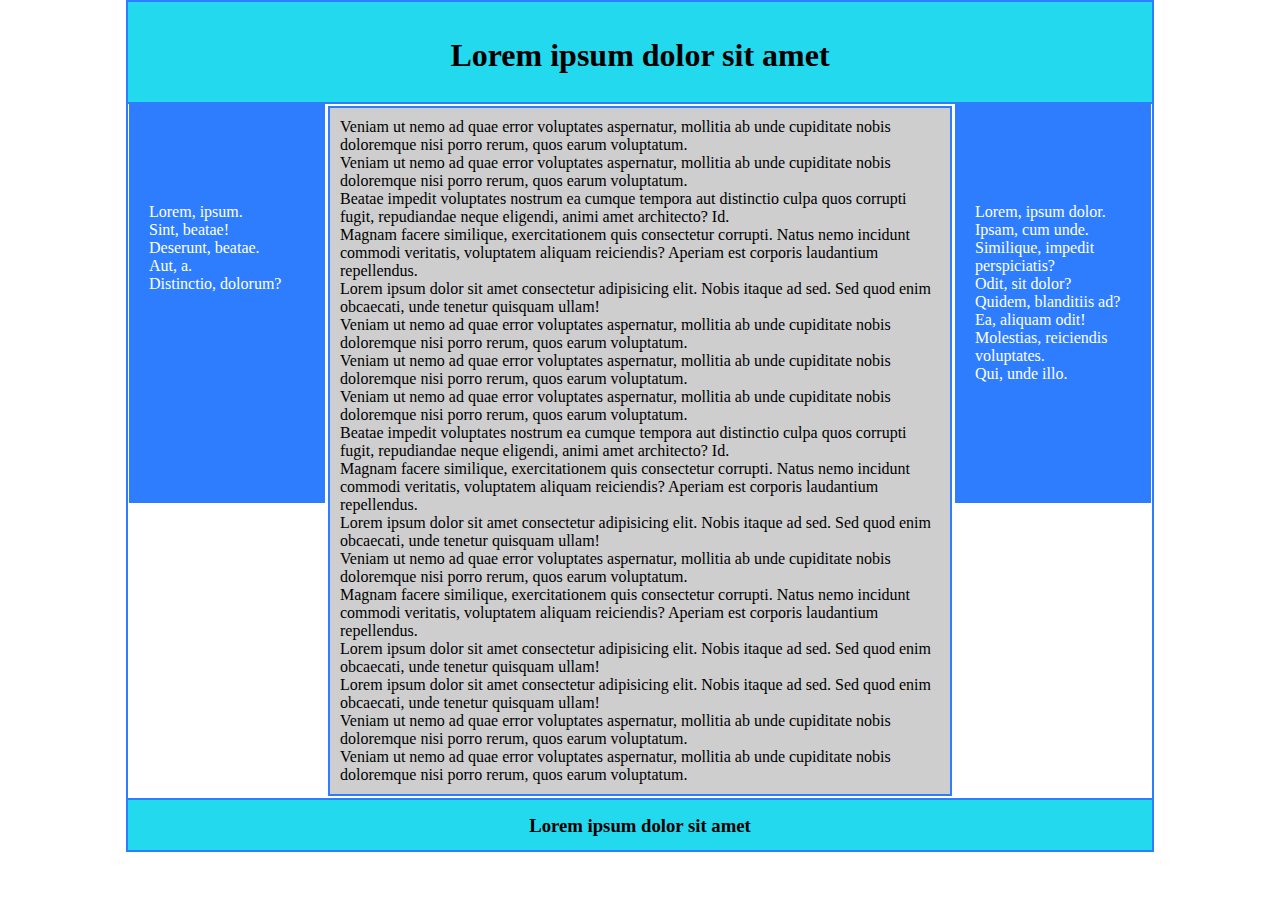
<file: homework1/index.html>
<!DOCTYPE html>
<html lang="zxx">

<head>
    <meta charset="UTF-8">
    <meta name="viewport" content="width=device-width, initial-scale=1.0">
    <meta http-equiv="X-UA-Compatible" content="ie=edge">
    <title>Lesson 1</title>
    <link href="css/main.css" type="text/css" rel="stylesheet">

</head>

<body>
    <div id="MainContainer">
        <div id="Header">
            <h1>Lorem ipsum dolor sit amet</h1>
        </div>
        <div id="Left-Panel" class="Panel">
            <ul>
                <li>Lorem, ipsum.</li>
                <li>Sint, beatae!</li>
                <li>Deserunt, beatae.</li>
                <li>Aut, a.</li>
                <li>Distinctio, dolorum?</li>
            </ul>
        </div>
        <div id="Main-Content">
            <p> Veniam ut nemo ad quae error voluptates aspernatur, mollitia ab unde cupiditate nobis doloremque nisi porro rerum, quos earum voluptatum.</p>
            <p> Veniam ut nemo ad quae error voluptates aspernatur, mollitia ab unde cupiditate nobis doloremque nisi porro rerum, quos earum voluptatum.</p>
            <p> Beatae impedit voluptates nostrum ea cumque tempora aut distinctio culpa quos corrupti fugit, repudiandae neque eligendi, animi amet architecto? Id.</p>
            <p> Magnam facere similique, exercitationem quis consectetur corrupti. Natus nemo incidunt commodi veritatis, voluptatem aliquam reiciendis? Aperiam est corporis laudantium repellendus.</p>
            <p> Lorem ipsum dolor sit amet consectetur adipisicing elit. Nobis itaque ad sed. Sed quod enim obcaecati, unde tenetur quisquam ullam!</p>
            <p> Veniam ut nemo ad quae error voluptates aspernatur, mollitia ab unde cupiditate nobis doloremque nisi porro rerum, quos earum voluptatum.</p>
            <p> Veniam ut nemo ad quae error voluptates aspernatur, mollitia ab unde cupiditate nobis doloremque nisi porro rerum, quos earum voluptatum.</p>
            <p> Veniam ut nemo ad quae error voluptates aspernatur, mollitia ab unde cupiditate nobis doloremque nisi porro rerum, quos earum voluptatum.</p>
            <p> Beatae impedit voluptates nostrum ea cumque tempora aut distinctio culpa quos corrupti fugit, repudiandae neque eligendi, animi amet architecto? Id.</p>
            <p> Magnam facere similique, exercitationem quis consectetur corrupti. Natus nemo incidunt commodi veritatis, voluptatem aliquam reiciendis? Aperiam est corporis laudantium repellendus.</p>
            <p> Lorem ipsum dolor sit amet consectetur adipisicing elit. Nobis itaque ad sed. Sed quod enim obcaecati, unde tenetur quisquam ullam!</p>
            <p> Veniam ut nemo ad quae error voluptates aspernatur, mollitia ab unde cupiditate nobis doloremque nisi porro rerum, quos earum voluptatum.</p>
            <p> Magnam facere similique, exercitationem quis consectetur corrupti. Natus nemo incidunt commodi veritatis, voluptatem aliquam reiciendis? Aperiam est corporis laudantium repellendus.</p>
            <p> Lorem ipsum dolor sit amet consectetur adipisicing elit. Nobis itaque ad sed. Sed quod enim obcaecati, unde tenetur quisquam ullam!</p>
            <p> Lorem ipsum dolor sit amet consectetur adipisicing elit. Nobis itaque ad sed. Sed quod enim obcaecati, unde tenetur quisquam ullam!</p>
            <p> Veniam ut nemo ad quae error voluptates aspernatur, mollitia ab unde cupiditate nobis doloremque nisi porro rerum, quos earum voluptatum.</p>
            <p> Veniam ut nemo ad quae error voluptates aspernatur, mollitia ab unde cupiditate nobis doloremque nisi porro rerum, quos earum voluptatum.</p>
        </div>
        <div id="Right-Panel" class="Panel">
            <ul>
                <li>Lorem, ipsum dolor.</li>
                <li>Ipsam, cum unde.</li>
                <li>Similique, impedit perspiciatis?</li>
                <li>Odit, sit dolor?</li>
                <li>Quidem, blanditiis ad?</li>
                <li>Ea, aliquam odit!</li>
                <li>Molestias, reiciendis voluptates.</li>
                <li>Qui, unde illo.</li>
            </ul>
        </div>
        <div id="Footer">
            <h3>Lorem ipsum dolor sit amet</h3>

        </div>
    </div>

</body>

</html>
</file>
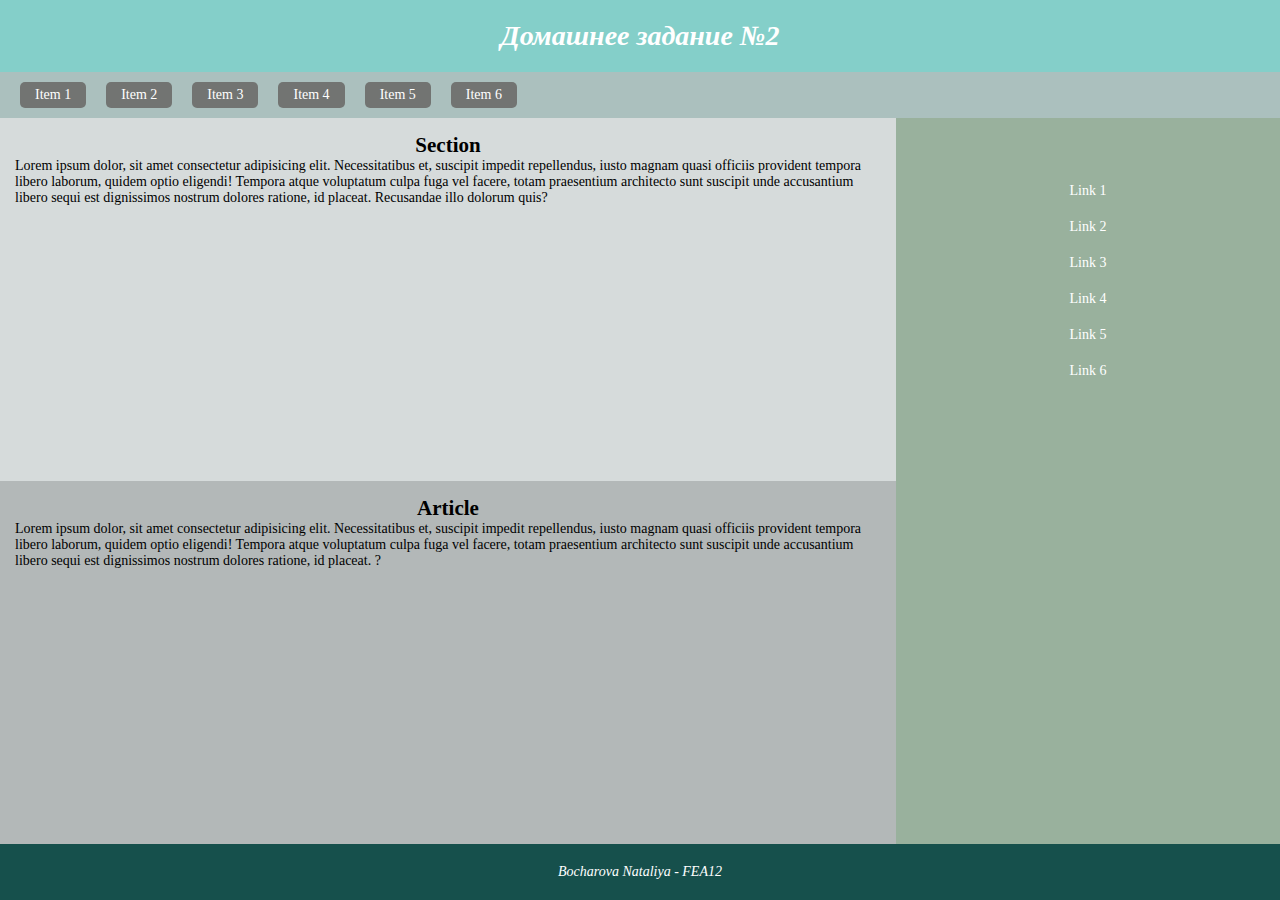
<file: homework2/index.html>
<!DOCTYPE html>
<html lang="en">

<head>
    <meta charset="UTF-8">
    <meta name="viewport" content="width=device-width, initial-scale=1.0">
    <meta http-equiv="X-UA-Compatible" content="ie=edge">
    <link href="css/main.css" type="text/css" rel="stylesheet">
    <title>Homework 2</title>
</head>

<body>
    <div id="wrapper">
        <header>
            <h1>Домашнее задание №2</h1>
        </header>
        <nav>
            <ul>
                <li><a href="#">Item 1</a></li>
                <li><a href="#">Item 2</a></li>
                <li><a href="#">Item 3</a></li>
                <li><a href="#">Item 4</a></li>
                <li><a href="#">Item 5</a></li>
                <li><a href="#">Item 6</a></li>
            </ul>
        </nav>
        <div class="main">
            <div class="main-section">
                <section>
                    <h2>Section</h2>
                    <p>Lorem ipsum dolor, sit amet consectetur adipisicing elit. Necessitatibus et, suscipit impedit repellendus, iusto magnam quasi officiis provident tempora libero laborum, quidem optio eligendi! Tempora atque voluptatum culpa fuga vel
                        facere, totam praesentium architecto sunt suscipit unde accusantium libero sequi est dignissimos nostrum dolores ratione, id placeat. Recusandae illo dolorum quis?</p>
                </section>

                <article>
                    <h2>Article</h2>
                    <p>Lorem ipsum dolor, sit amet consectetur adipisicing elit. Necessitatibus et, suscipit impedit repellendus, iusto magnam quasi officiis provident tempora libero laborum, quidem optio eligendi! Tempora atque voluptatum culpa fuga vel
                        facere, totam praesentium architecto sunt suscipit unde accusantium libero sequi est dignissimos nostrum dolores ratione, id placeat. ?</p>
                </article>
            </div>
            <aside>
                <ul>
                    <li><a href="#">Link 1</a></li>
                    <li><a href="#">Link 2</a></li>
                    <li><a href="#">Link 3</a></li>
                    <li><a href="#">Link 4</a></li>
                    <li><a href="#">Link 5</a></li>
                    <li><a href="#">Link 6</a></li>
                </ul>
            </aside>
        </div>
        <footer>Bocharova Nataliya - FEA12</footer>
    </div>
</body>

</html>
</file>
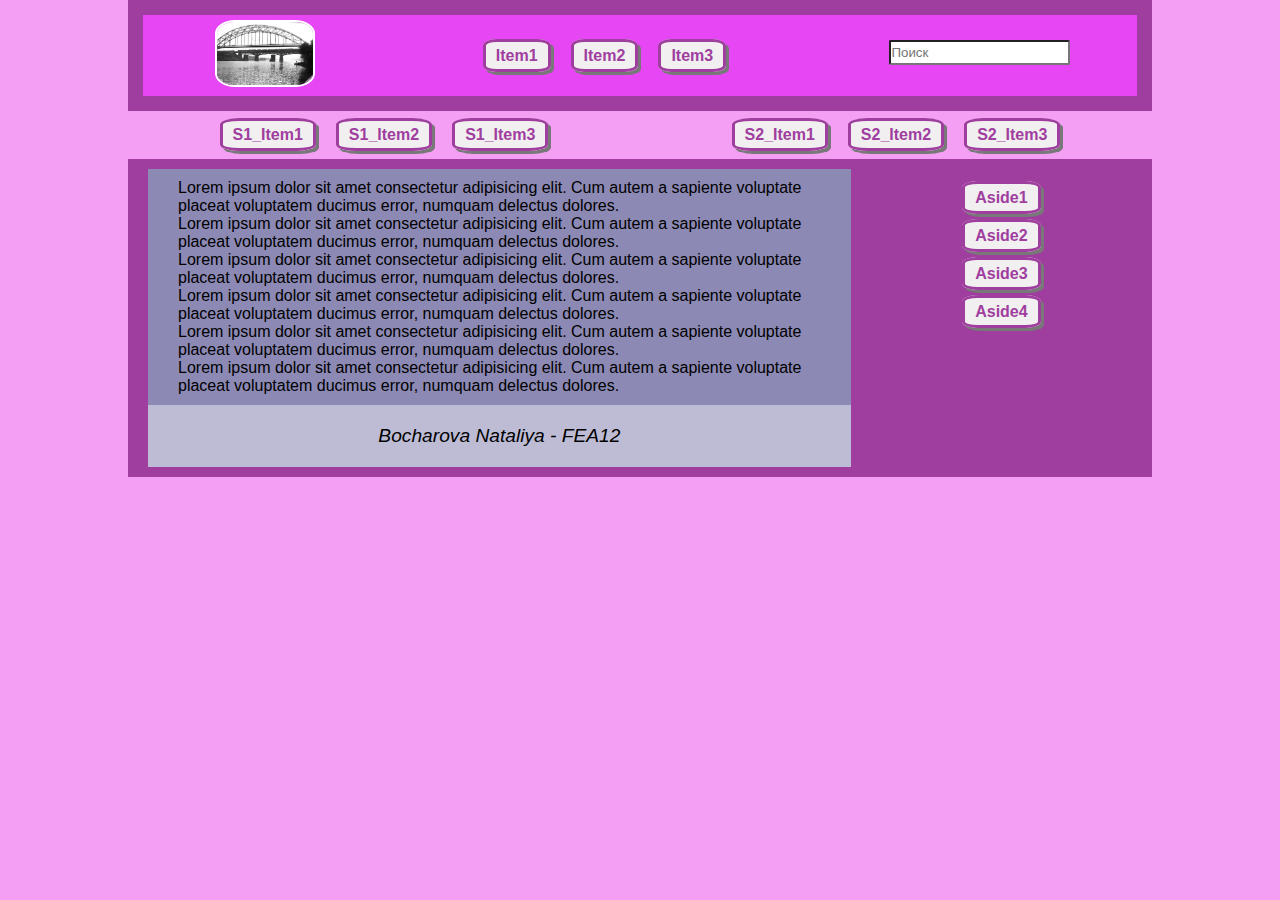
<file: homework3/index.html>
﻿<!DOCTYPE html>
<html lang="en">

<head>
    <meta charset="UTF-8">
    <meta name="viewport" content="width=device-width, initial-scale=1.0">
    <meta http-equiv="X-UA-Compatible" content="ie=edge">
    <link href="css/main.css" type="text/css" rel="stylesheet">
    <title>Homework 3</title>
</head>

<body>
    <div id="wrapper">

        <header>
            <div id="logo">
                <img src="images/bridge.jpg" alt="LOGO">
            </div>
            <nav>
                <ul>
                    <li><a href="#">Item1</a></li>
                    <li><a href="#">Item2</a></li>
                    <li><a href="#">Item3</a></li>
                </ul>
            </nav>
            <div id="search">
                <input placeholder="Поиск" type="text">
            </div>
        </header>

        <div class="submenu">
            <ul>
                <li><a href="#">S1_Item1</a></li>
                <li><a href="#">S1_Item2</a></li>
                <li><a href="#">S1_Item3</a></li>
            </ul>
            <ul>
                <li><a href="#">S2_Item1</a></li>
                <li><a href="#">S2_Item2</a></li>
                <li><a href="#">S2_Item3</a></li>
            </ul>
        </div>

        <div class="container">
            <div class="content">
                <article>
                    <p>
                        Lorem ipsum dolor sit amet consectetur adipisicing elit. Cum autem a sapiente voluptate placeat voluptatem ducimus error, numquam delectus dolores.
                    </p>
                    <p>
                        Lorem ipsum dolor sit amet consectetur adipisicing elit. Cum autem a sapiente voluptate placeat voluptatem ducimus error, numquam delectus dolores.
                    </p>
                    <p>
                        Lorem ipsum dolor sit amet consectetur adipisicing elit. Cum autem a sapiente voluptate placeat voluptatem ducimus error, numquam delectus dolores.
                    </p>
                    <p>
                        Lorem ipsum dolor sit amet consectetur adipisicing elit. Cum autem a sapiente voluptate placeat voluptatem ducimus error, numquam delectus dolores.
                    </p>
                    <p>
                        Lorem ipsum dolor sit amet consectetur adipisicing elit. Cum autem a sapiente voluptate placeat voluptatem ducimus error, numquam delectus dolores.
                    </p>
                    <p>
                        Lorem ipsum dolor sit amet consectetur adipisicing elit. Cum autem a sapiente voluptate placeat voluptatem ducimus error, numquam delectus dolores.
                    </p>
                </article>
                <footer> Bocharova Nataliya - FEA12</footer>
            </div>
            <div class="sidebar">
                <ul>
                    <li><a href="#">Aside1</a></li>
                    <li><a href="#">Aside2</a></li>
                    <li><a href="#">Aside3</a></li>
                    <li><a href="#">Aside4</a></li>
                </ul>
            </div>

        </div>




    </div>


</body>

</html>
</file>
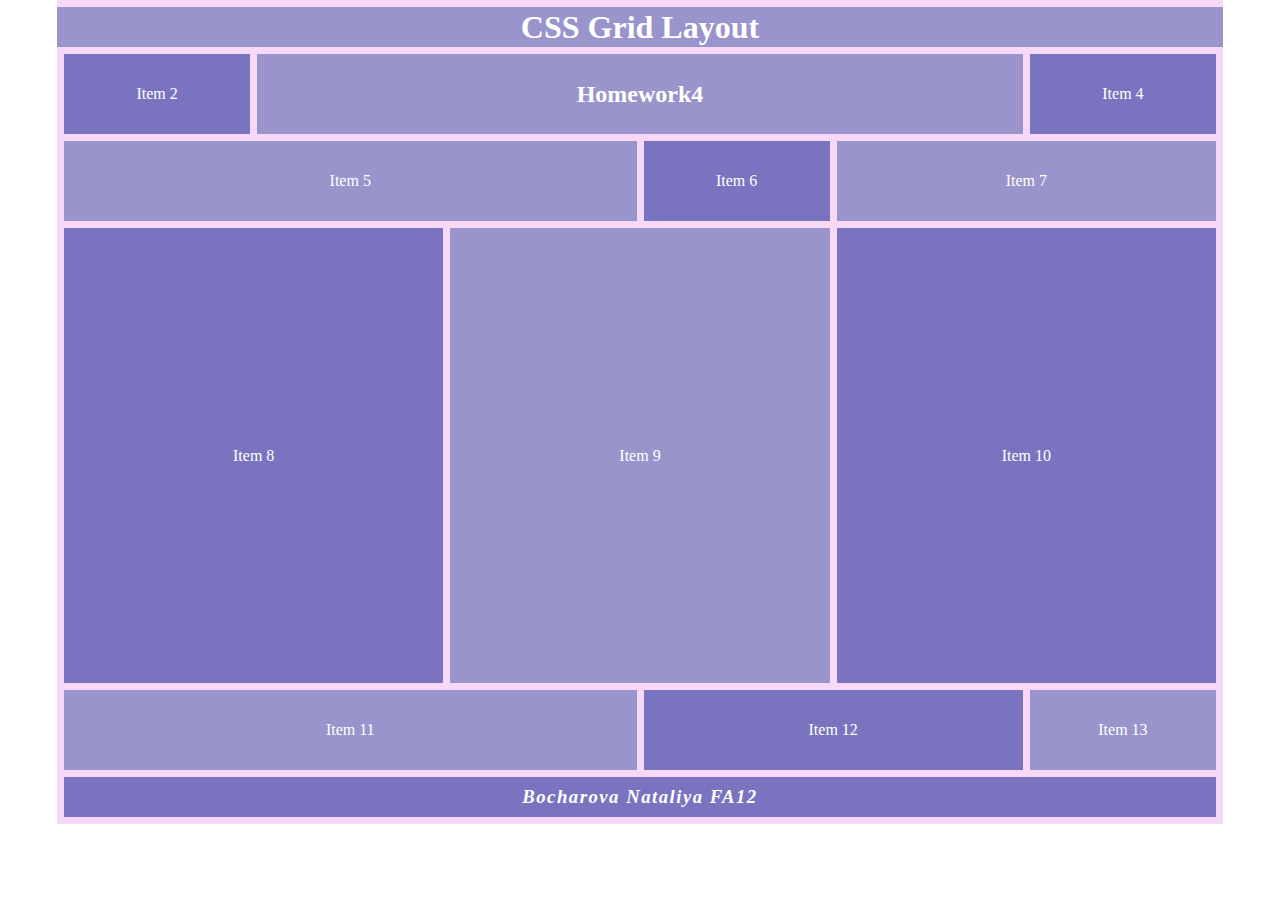
<file: homework4/index.html>
﻿<!DOCTYPE html>
<html lang="en">

<head>
    <meta charset="UTF-8">
    <link href="css/main.css" type="text/css" rel="stylesheet">
    <meta name="viewport" content="width=device-width, initial-scale=1.0">
    <title>Homework 4</title>
</head>

<body>
    <div class="wrapper">
        <div class="item1">
            <h1> CSS Grid Layout</h1>
        </div>
        <div class="item2">Item 2</div>
        <div class="item3">
            <h2>Homework4</h2>
        </div>
        <div class="item4">Item 4</div>
        <div class="item5">Item 5</div>
        <div class="item6">Item 6</div>
        <div class="item7">Item 7</div>
        <div class="item8">Item 8</div>
        <div class="item9">Item 9</div>
        <div class="item10">Item 10</div>
        <div class="item11">Item 11</div>
        <div class="item12">Item 12</div>
        <div class="item13">Item 13</div>
        <div class="item14">
            <h3>Bocharova Nataliya FA12</h3>
        </div>
    </div>
</body>

</html>
</file>
<file: homework1/css/main.css>
* {
    margin: 0px;
    padding: 0px;
}

#MainContainer {
    width: 80%;
    min-width: 600px;
    margin: 0 auto;
    position: relative;
    border: 2px solid #2e7dff;
}

#Header {
    width: 100%;
    min-width: 600px;
    height: 100px;
    background: #23d9ee;
    border-bottom: 2px solid #2e7dff;
}

h1 {
    text-align: center;
    font-size: 2em;
    padding-top: 35px;
}

#Main-Content {
    top: 100px;
    min-width: 176px;
    background: #cecece;
    margin-left: 200px;
    margin-right: 200px;
    margin-top: 2px;
    margin-bottom: 2px;
    padding: 10px;
    border: 2px solid #2e7dff;
}

.Panel {
    position: absolute;
    z-index: -1;
    top: 100px;
    height: 400px;
    box-sizing: border-box;
    padding: 100px 0 0 20px;
    width: 196px;
    background: #2e7dff;
    margin: 1px;
    color: white;
}

#Left-Panel {
    left: 0px;
}

#Right-Panel {
    right: 0px;
}

li {
    list-style-type: none;
}

#Footer {
    position: absolut;
    width: 100%;
    min-width: 600px;
    height: 50px;
    background: #23d9ee;
    bottom: 0px;
    border-top: 2px solid #2e7dff;
}

h3 {
    text-align: center;
    padding-top: 15px;
}
</file>
<file: homework2/css/main.css>
* {
            margin: 0;
            padding: 0;
        }
        
        html,
        body {
            height: 100%;
        }
        
        //body {
            font-family: sans-serif, arial, verdana, tahoma;
        }
        
        #wrapper {
            display: flex;
            flex-direction: column;
            text-align: center;
            height: 100%;
            width: 100%;
            font-size: 14px;
        
        }
        
        header {
            background: #84cfc9;
            padding: 20px;
            color: white;
            font-style: italic;
        }
        
        nav {
            background: #abc0be;
            padding: 10px;
        }
        
        nav ul {
            display: flex;
            flex-wrap: wrap;
            justify-content: flex-start;

        }
        
        nav ul li {
            list-style: none;
            padding: 5px 15px 5px 15px;
            margin: 0 10px;
            background: #727472;
            border-radius: 5px;
        }
        
        a {
            text-decoration: none;
            color: white;
        }
        
        a:hover {
            background: #240592;
            text-decoration-line: underline;
        }
        
        .main {
            display: flex;
            width: 100%;
            height: 100%;
            height-min: 1000px;
            justify-content: flex-start;
            flex: 1;
        }
        
        .main-section {
            width: 70%;
            display: flex;
            flex-direction: column;
            justify-content: flex-start;
            flex-grow: 1;
        }
        
        p {
            text-align: left;
        }
        
        aside {
            width: 30%;
            background: #99b19d;
            padding-top: 50px;
        }
        
        aside ul li {
            list-style: none;
            padding: 15px 15px 5px 15px;
            margin: 0 10px;
        }
        
        section {
            background: #d6dbdb;
            padding: 15px;
            height: 50%
        }
        
        article {
            background: #b3b8b8;
            padding: 15px;
            height: 50%
        }
        
        footer {
            background: #16504c;
            padding: 20px;
            color: white;
            font-style: italic;
        }
</file>
<file: homework3/css/main.css>
* {
        margin: 0;
        padding: 0;
        box-sizing: border-box;
    }
    
    html,
    body {
        height: 100%;
        width: 100%;
        background: #f49ff4;
        font-family: sans-serif, arial, verdana, tahoma;
    }
    
    #wrapper {
        width: 80%;
        min-width: 400px;
        margin: 0 auto;
        background: #9f3e9f;
        display: flex;
        flex-direction: column;
    }
    
    header {
        margin: 15px;
        background: #e646f4;
        display: flex;
        flex-direction: row;
        flex-wrap: wrap;
        justify-content: space-around;
    }
    
    nav {
        display: flex;
        flex-direction: row;
        flex-wrap: wrap;
        justify-content: space-around;
        align-items: center;
        margin: 10px;
        padding: 10px;
    }
    
    #logo img {
        width: 100px;
        border-radius: 20%;
        border: 2px solid white;
        margin: 5px;
    }
    
    nav ul {
        list-style: none;
        display: flex;
        flex-direction: row;
        flex-wrap: wrap;
    }
    
    a {
        padding: 5px 10px;
        margin: 10px;
        background: #f1efef;
        color: #9f3e9f;
        border-radius: 20%;
        border: 3px solid #9f3e9f;
        text-decoration: none;
        font-weight: 700;
        font-size: 1em;
        box-shadow: 3px 3px 0 #787878;
    }
    
    a:hover {
        background: #2516e5;
        color: #fff;
    }
    
    input {
        height: 25px;
        margin-top: 25px;
        margin-bottom: 15px;
        border-radius: 2px;
    }
    
    .submenu {
        background: #f49ff4;
        display: flex;
        flex-direction: row;
        flex-wrap: wrap;
        justify-content: space-around;
        align-items: center;
    }
    
    .submenu ul {
        display: flex;
        flex-direction: row;
        flex-wrap: wrap;
        margin: 10px;
        padding: 5px;
        list-style: none;
        display: flex;
        flex-direction: row;
        flex-wrap: wrap;
    }
    
    .container {
        display: flex;
        padding: 10px 0;
    }
    
    .content {
        margin-left: 20px;
        background: #8c89b4;
        width: 70%;
        flex-grow: 1;
    }
    
    .sidebar {
        width: 30%;
    }
    
    .sidebar ul {
        list-style: none;
        text-align: center;
    }
    
    .sidebar ul li {
        margin: 20px;
    }
    
    article {
        padding: 10px;
        margin-left: 20px;
    }
    
    footer {
        background: #bebcd5;
        padding: 20px 0;
        font-size: 1.2em;
        font-style: italic;
        text-align: center;
    }
</file>
<file: homework4/css/main.css>
* {
                        margin: 0;
                        padding: 0;
                    }
                    
                    html,
                    body {
                        width: 100%;
                        height: 100%;
                        box-sizing: border-box;
                    }
                    
                    .wrapper {
                        width: 90%;
                        height: 90%;
                        margin: 0 auto;
                        max-width: 1200px;
                        min-width: 250px;
                        padding: 7px;
                        background: #f7d9f7;
                        display: grid;
                        grid-template-columns: repeat(12, 1fr);
                        grid-template-rows: 40px 80px 80px auto 80px 40px;
                        grid-gap: 7px;
                        grid-template-areas: "a a a a a a a a a a a a" "b b c c c c c c c c d d" "e e e e e e f f g g g g" "h h h h i i i i j j j j" "k k k k k k l l l l m m" "n n n n n n n n n n n n";
                    }
                    
                    .wrapper div {
                        display: flex;
                        background: #9994cb;
                        justify-content: center;
                        align-items: center;
                        color: #fff;
                    }
                    
                    .wrapper div:nth-child(even) {
                        background: #7a74c0;
                    }
                    
                    .item1 {
                        grid-area: a;
                        margin-left: -7px;
                        margin-right: -7px;
                    }
                    
                    .item2 {
                        grid-area: b;
                    }
                    
                    .item3 {
                        grid-area: c;
                    }
                    
                    .item4 {
                        grid-area: d;
                    }
                    
                    .item5 {
                        grid-area: e;
                    }
                    
                    .item6 {
                        grid-area: f;
                    }
                    
                    .item7 {
                        grid-area: g;
                    }
                    
                    .item8 {
                        grid-area: h;
                    }
                    
                    .item9 {
                        grid-area: i;
                    }
                    
                    .item10 {
                        grid-area: j;
                    }
                    
                    .item11 {
                        grid-area: k;
                    }
                    
                    .item12 {
                        grid-area: l;
                    }
                    
                    .item13 {
                        grid-area: m;
                    }
                    
                    .item14 {
                        grid-area: n;
                        font-style: italic;
                        letter-spacing: 1.5px;
                    }
                    
                    @media screen and (max-width:400px) {
                        .wrapper {
                            width: 95%;
                            height: 95%;
                            padding: 3px;
                            background: #f7d9f7;
                            display: grid;
                            grid-template-columns: repeat(12, 1fr);
                            ;
                            grid-template-rows: repeat(11, 1fr);
                            grid-gap: 3px;
                            grid-template-areas: "a a a a a a a a a a a a" "c c c c c c c c c c c c" "b b b b b b d d d d d d" "e e e e e e e e e e e e" "f f f f f f g g g g g g" "h h h h h h h h h h h h" "i i i i i i i i i i i i" "j j j j j j j j j j j j" "k k k k k k k k k k k k" "l l l l l l m m m m m m" "n n n n n n n n n n n n";
                        }
                    }
</file>
